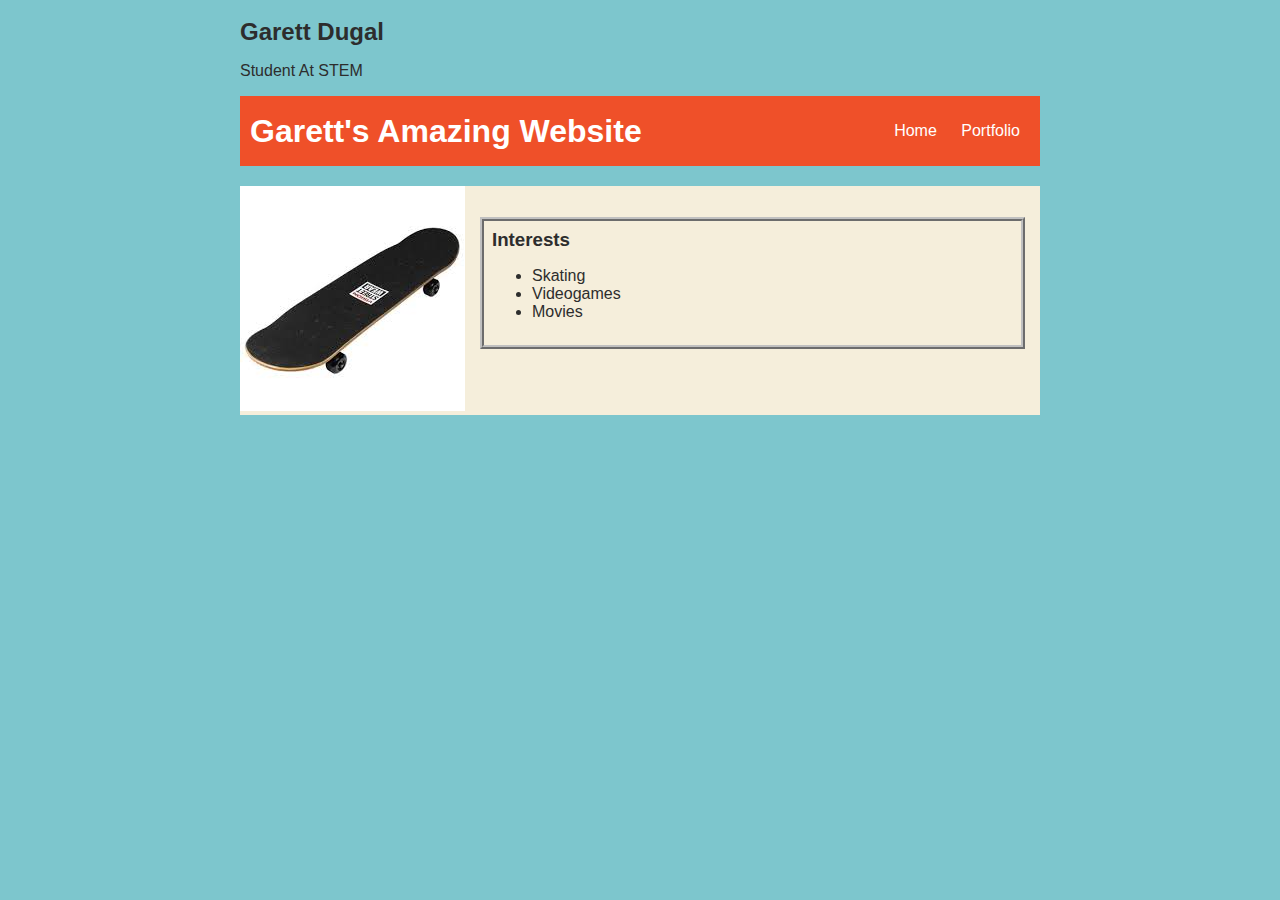
<file: index.html>
<!DOCTYPE HTML>
<html>
   <head><style>
    body {
        background: rgb(125, 198, 205);
        color: rgb(45, 45, 45);
        padding: 10px;
        font-family: arial;
    }
    #all-contents {
      max-width: 800px;
        margin: auto;
    }
 
    /* navigation menu */
    nav {
        background: rgb(239, 80, 41);
        margin-bottom: 20px;
        display: flex;
        padding: 10px;

    }
    h1 {
        display: flex;
        align-items: center;
        color: white;
        flex: 1;
        margin: 0;
    }
    #nav-ul {
        list-style-image: none;
    }
    .nav-li {
        display: inline-block;
        padding: 0 10px;
    }
    a {
        text-decoration: none;
        color: #fff;
    }
 
    /* main container area beneath menu */
    main {
        background: rgb(245, 238, 219);
        display: flex;
    }
    .sidebar {
        margin-right: 25px;
        padding: 10px;
    }
    .sidebar-img {
        width: 200px;
    }
    .content {
        flex: 1;
        padding: 15px;
    }
    #interests {
        border: 4px silver ridge;
        padding: 8px;
    }
    h2, h3 {
        margin: 0px;
    }
 </style>
       <title>Garett's Amazing Website</title>
   </head>
   
   <body>
    <!-- All content goes here -->
    <div  id="all-contents"> 
        
        <h2> Garett Dugal</h2>
        <p>Student At STEM </p>
        <!-- Interests section -->
        <div> </div>
        <nav>
            <h1> Garett's Amazing Website</h1> 
            <ul id="nav-ul">
                <li class="nav-li">
                  <a href="index.html"> Home </a>
                </li>
                <li class="nav-li">
                  <a href="portfolio.html"> Portfolio </a>
                </li>
            </ul>
        </nav>

        <main>
            <!-- Sidebar section -->
            <div .sidebar>
                <img .sidebar-img src="[data-uri]">
            </div>
        
             <!-- Content Section-->
   <div class="content">
    <h2></h2>
    <p></p>
    <!-- Interests section -->
    <div id="interests">
        <h3>Interests</h3>
        <ul>
            <li>Skating</li>
            <li>Videogames</li>
            <li>Movies</li>
        </ul>
    </div>
</div>

</body>

</html>
</file>
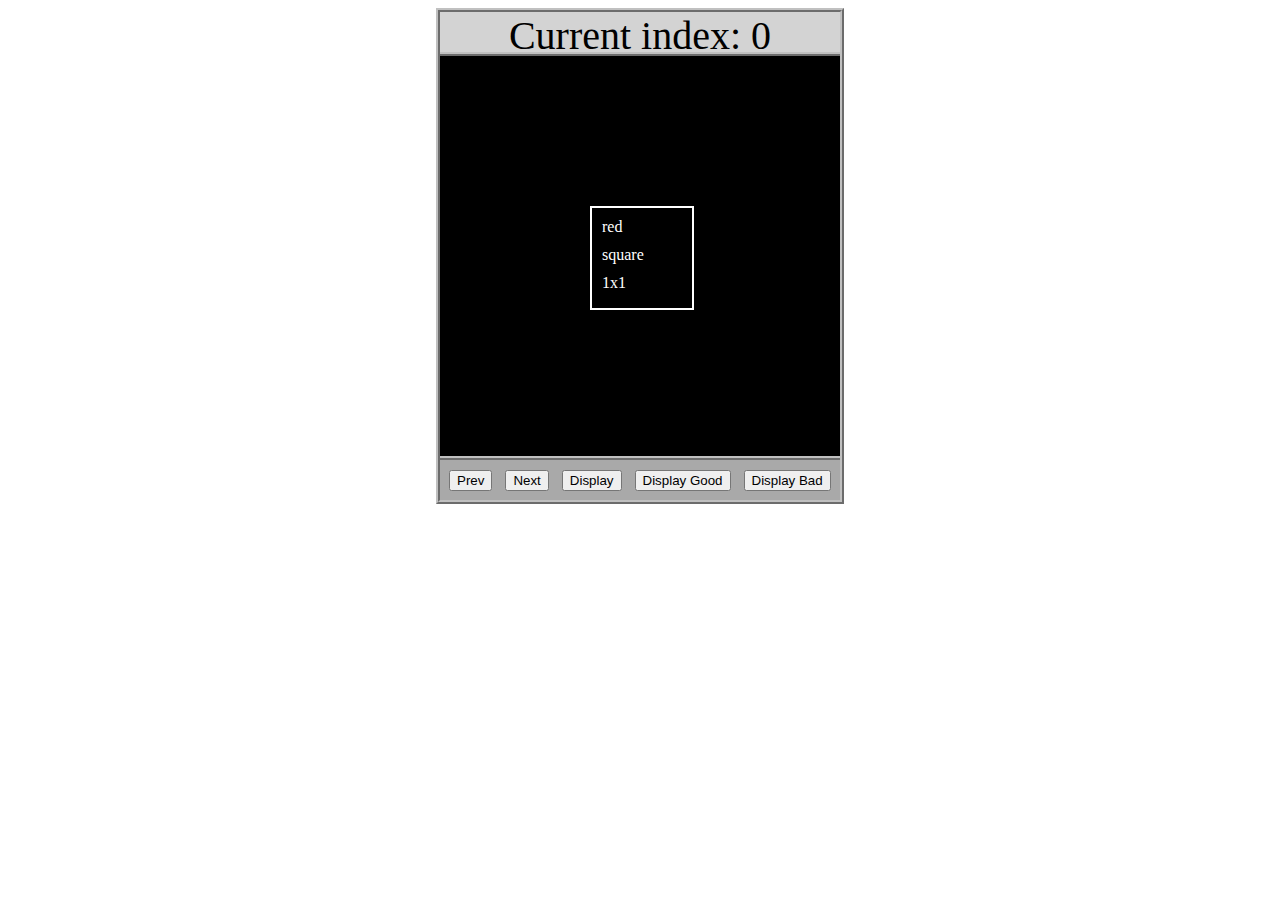
<file: asd-projects/data-shapes/index.html>
<!DOCTYPE html>
<html>
  <head>
    <meta charset="utf-8" />
    <meta name="viewport" content="width=device-width" />
    <title>Data Shapes</title>
    <link rel="stylesheet" href="index.css" />
    <script src="https://code.jquery.com/jquery-3.1.0.js"></script>
    <script src="index.js"></script>
  </head>
  <body>
    <div id="board">
      <div id="info-bar">Current index: 0</div>
      <div id="shape-container">
        <div id="shape"></div>
      </div>
      <div id="button-box">
        <button id="cycle-left">Prev</button>
        <button id="cycle-right">Next</button>
        <button id="execute1">Display</button>
        <button id="execute2">Display Good</button>
        <button id="execute3">Display Bad</button>
      </div>
    </div>
  </body>
</html>
</file>
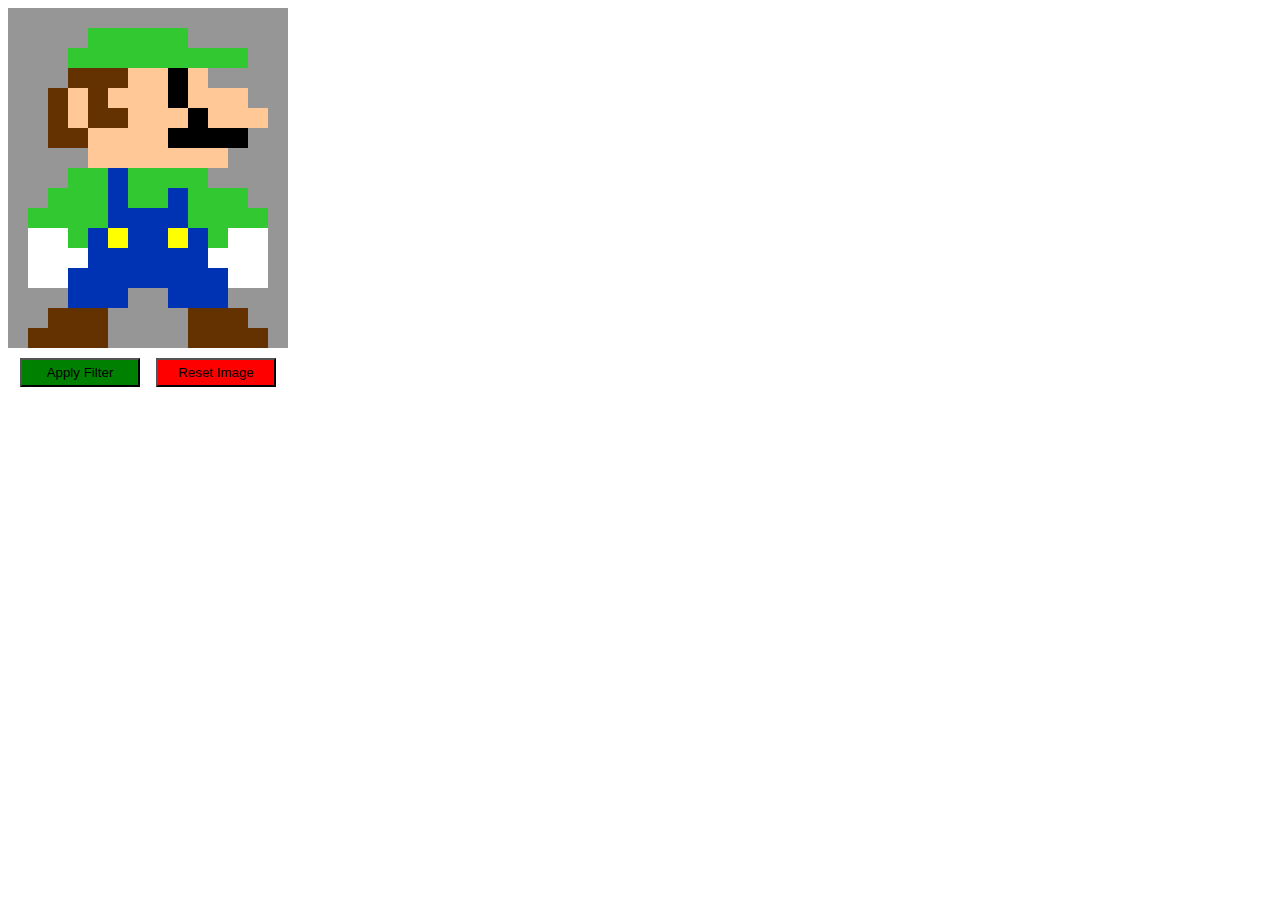
<file: asd-projects/image-filtering/index.html>
<!DOCTYPE html>
<html>
  <head>
    <script src="https://code.jquery.com/jquery-3.1.0.js"></script>
    <meta charset="utf-8" />
    <meta name="viewport" content="width=device-width" />
    <link rel="stylesheet" href="index.css" />
    <script src="image.js"></script>
    <script src="index.js"></script>
    <title>Image Filtering</title>
  </head>
  <body>
    <div id="display"></div>
    <div id="button-box">
      <button id="apply">Apply Filter</button>
      <button id="reset">Reset Image</button>
    </div>
  </body>
</html>
</file>
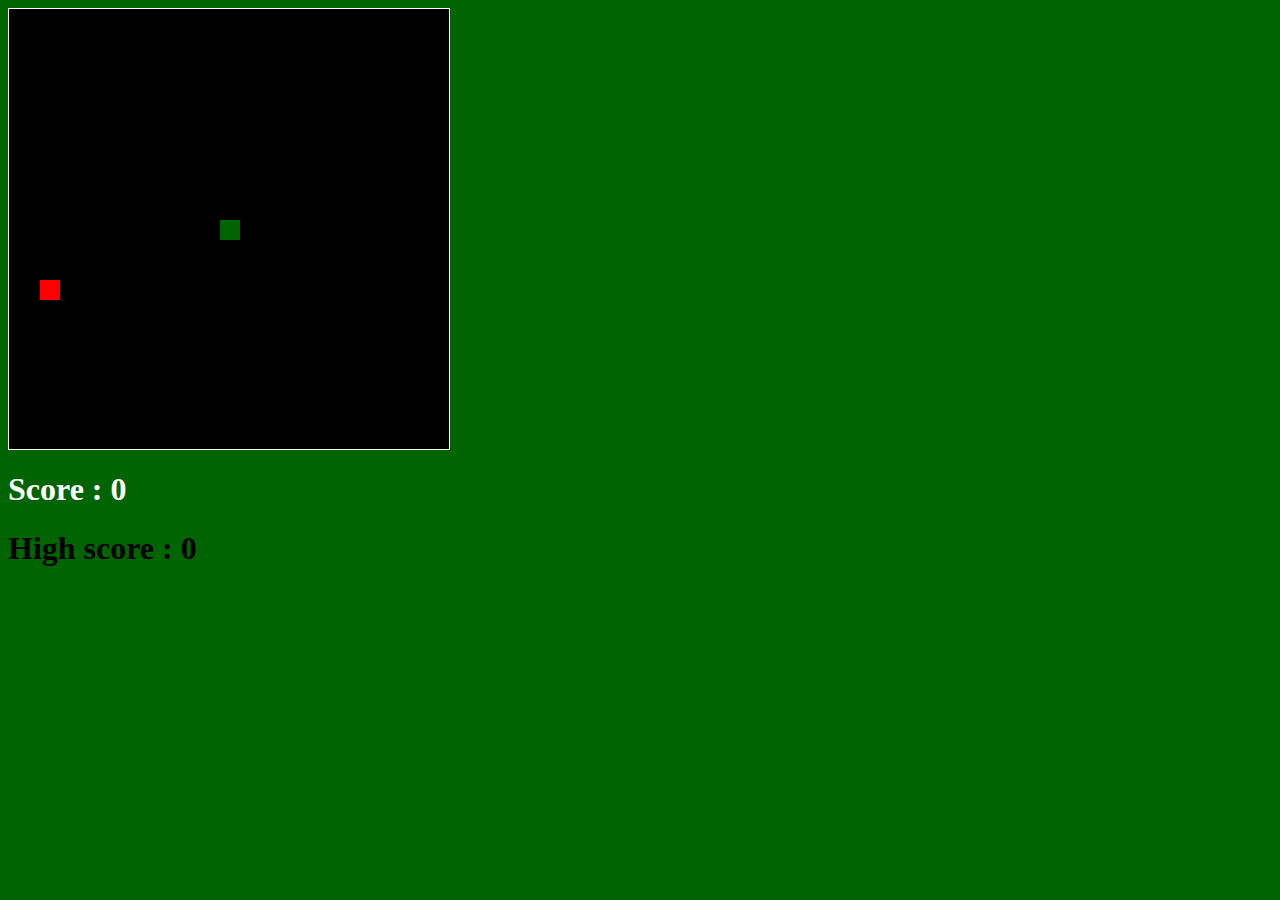
<file: asd-projects/snake/index.html>
<!DOCTYPE html>
<html>


  <head>
    <title>Snake</title>
    <!--Link jQuery and CSS here-->
    <link rel="stylesheet" type="text/css" href="index.css" />
    <script src="jquery.min.js"></script>
  </head>
  <body>
    <div
      id = "board"></div>
    <h1
      id = "score">Score : 0</h1>
    <h1
      id = "highscore">High score : 0</h1>
  </body>
 
  <!-- Link index.js here -->
  <script src="index.js"></script>
</html>
</file>
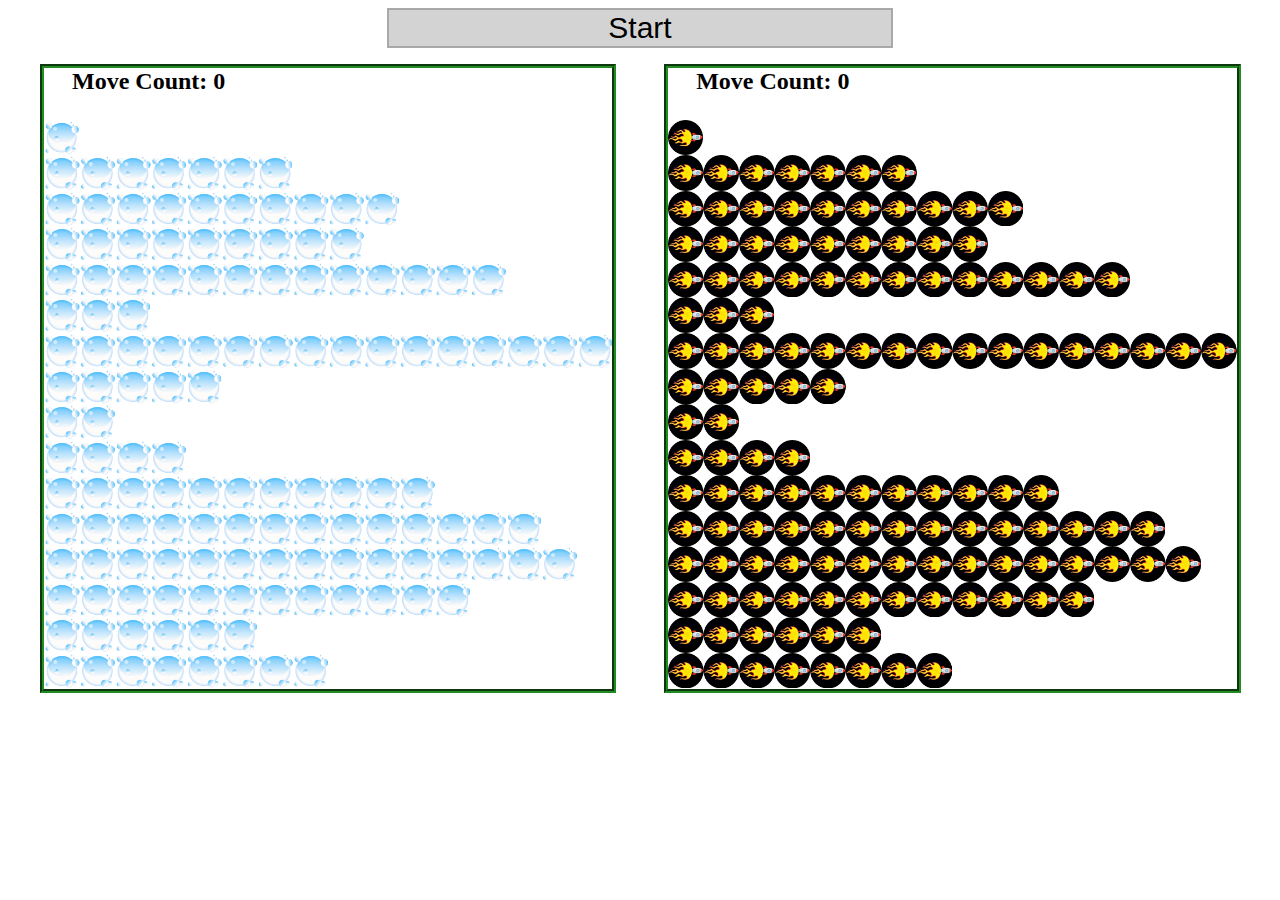
<file: asd-projects/sorting-exercise/index.html>
<!DOCTYPE html>
<html>
<head>
    <script src="https://code.jquery.com/jquery-3.1.0.js"></script>    
    <meta charset="utf-8">
    <meta name="viewport" content="width=device-width">
    <link rel="stylesheet" href="index.css">
    <script src="setup.js"></script>
    <script src="index.js"></script>
    <script src="run.js"></script>
    <title>Sorting</title>
</head>
<body>
    <div id="fullContainer">
        <div id="buttonContainer">
          <button id="goButton">Start</button>
        </div>
        <div id="sortContainer">
            <div class="subContainer" id="bubbleArea">
                <h2 id="bubbleCounter">Move Count: 0</h2>
                <div id="displayBubble">

                </div>
            </div>

            <div class="subContainer" id="quickArea">
                <h2 id="quickCounter">Move Count: 0</h2>
                <div id="displayQuick">

                </div>
            </div>
        </div>
    </div>
</body>
</html>
</file>
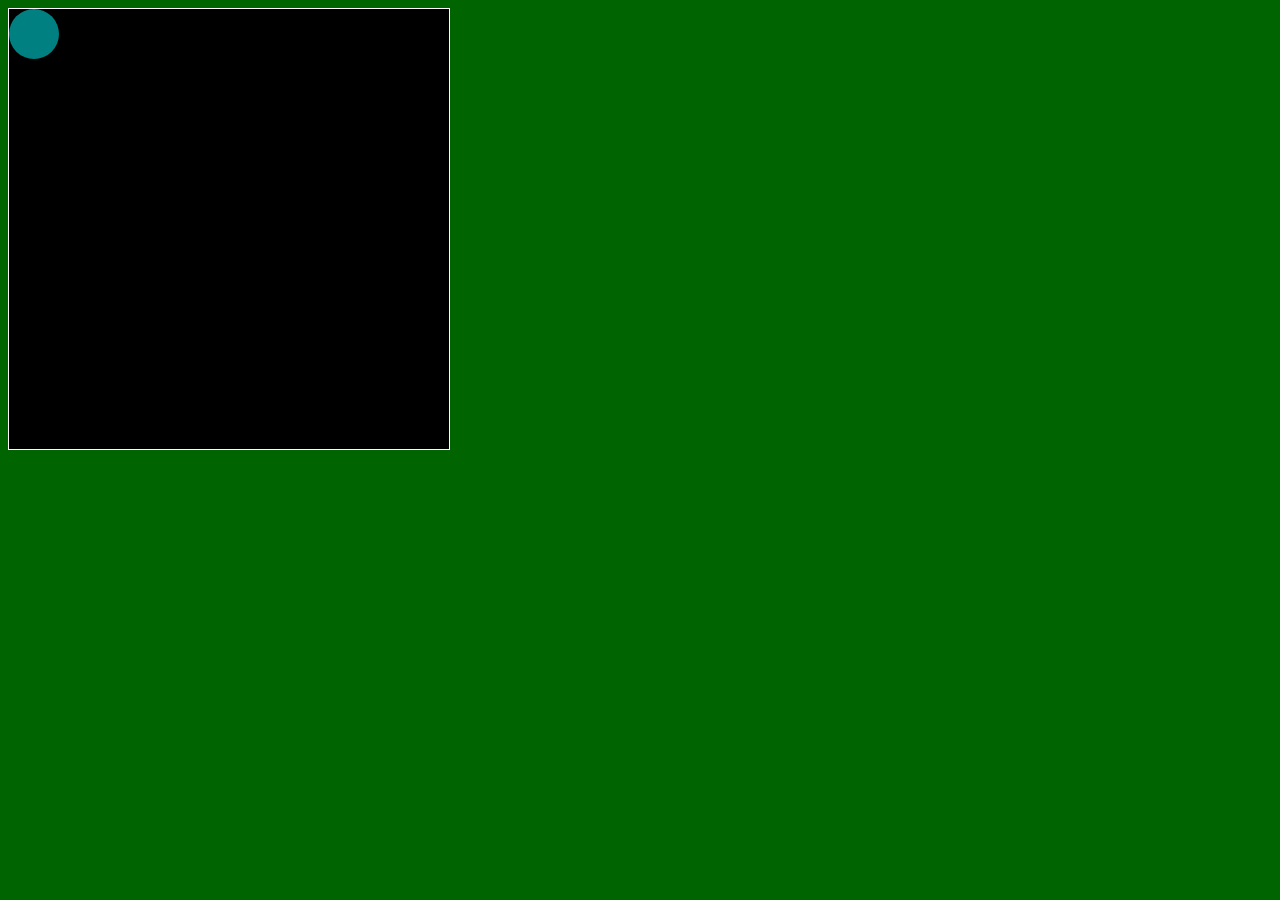
<file: asd-projects/walker/index.html>
<!DOCTYPE html>
<html>
  <head>
    <title>Title</title>
    <!-- Load CSS files -->
    <link rel="stylesheet" type="text/css" href="index.css">
   
    <!-- Load JavaScript files -->
    <script src="jquery.min.js"></script>
    <script src="index.js"></script>
  </head>
 
  <body>
    <div id='board'>
      <div id='walker'></div>
    </div>
  </body>
</html>
</file>
<file: projects/bouncing-box/index.html>
<!DOCTYPE html>
<html>
<head>
	<meta charset="utf-8">
	<title>Bouncing Box</title>
	<style>
		.box {
            width: 70px;
            height: 70px;
            background-color: teal;
            font-size: 300%;
            text-align: center;
            position: absolute;
            top: 100px;
            left: 100px;  /* <--- Change me! */
        }
    </style>
	<script src="//cdnjs.cloudflare.com/ajax/libs/jquery/2.1.1/jquery.min.js"></script>

</head>
<body class="board">
	<!-- HTML for the box -->
	<div class="box">?</div>

	<script>
        /* global $ */
        'use strict'
        $(document).ready(function(){
            //////////////////////////////////////////////////////////////////
            /////////////////// INITIALIZATION //////////////////////////
            //////////////////////////////////////////////////////////////////

            var $box = $('.box');	// reference to the HTML .box element
            var boardWidth = $('.board').width();	// the maximum X-Coordinate of the screen

            // Every 50 milliseconds, call the update Function (see below)
            setInterval(update, 50);

            // Every time the box is clicked, call the handleBoxClick Function (see below)
            $box.on('click', handleBoxClick);

             

            //////////////////////////////////////////////////////////////////
            /////////////////// CORE LOGIC /////////////////////////
            //////////////////////////////////////////////////////////////////
            // TODO 2 - Variable declarations 
            var positionX = 0;
            var speedX = 10;
            var points = 0;


            /* 
            This Function will be called 20 times/second. Each time it is called,
            it should move the Box to a new location. If the box drifts off the screen
            turn it around! 
            */
            function update() {
                positionX += speedX;
                $box.css("left", positionX);
               
                if (positionX > boardWidth) {
                    speedX = -speedX;
                }
                if (positionX < 0) {
                    speedX = -speedX;
                }
            };

            /* 
            This Function will be called each time the box is clicked. Each time it is called,
            it should increase the points total, increase the speed, and move the box to
            the left side of the screen.
            */
            function handleBoxClick() {
                debugger;
                points += 1;
                $box.text(points);
                speedX += 3;
                positionX = 0;

            };

        });
	</script>
</body>
</html>
</file>
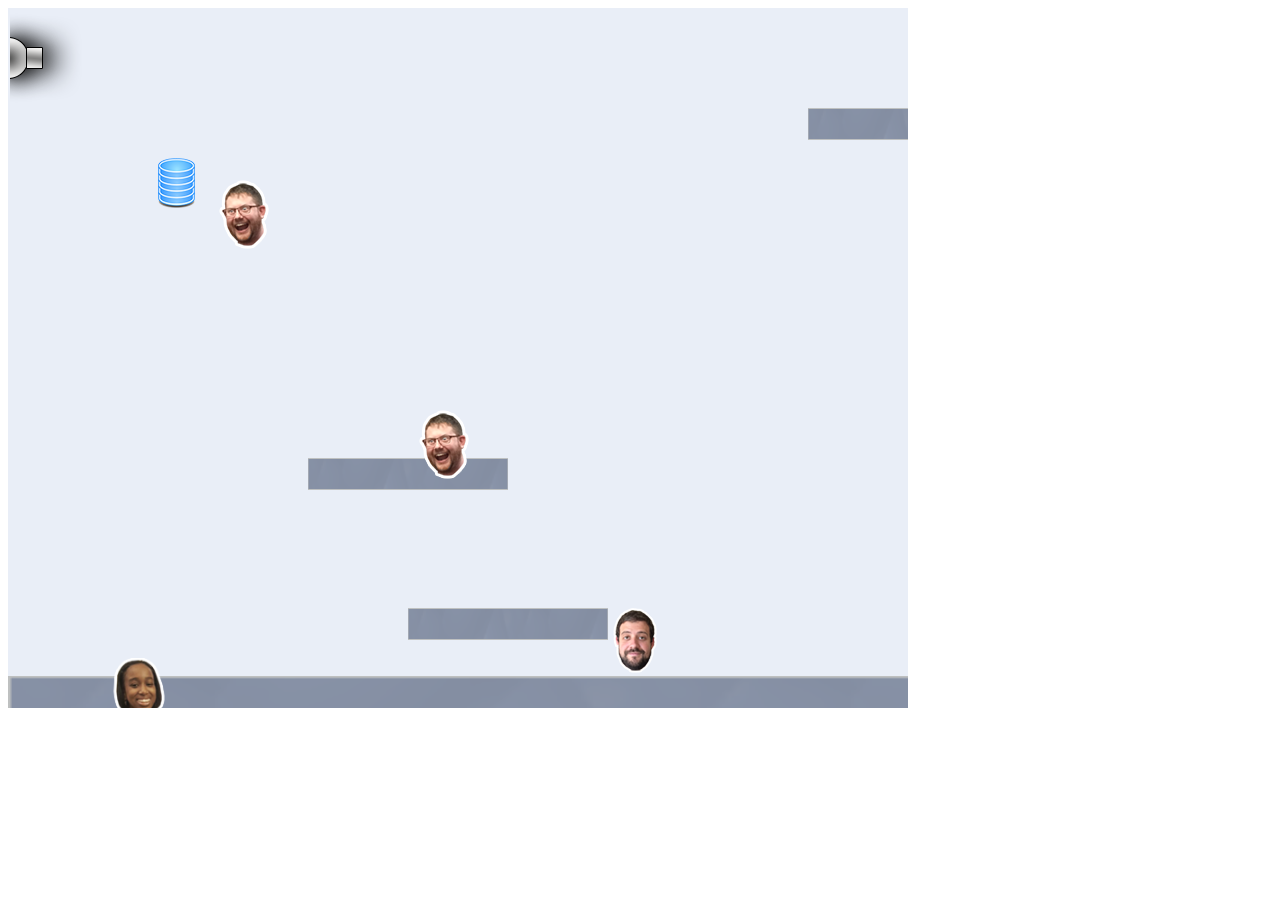
<file: projects/platformer/index.html>
<!DOCTYPE html>
<html>
    <head>
        <title>Platformer</title>
        <script src="lib/jquery.min.js"></script>
        <script src="lib/phaser.min.js"></script>
        <script src="js/factory/game.js"></script>
        <script src="js/factory/preload.js"></script>
        <script src="js/factory/platform.js"></script>
        <script src="js/factory/collectable.js"></script>
        <script src="js/factory/cannon.js"></script>
        <script src="js/factory/player.js"></script>
        <script src="js/controller/player-manager.js"></script>
        <script src="js/init/platform.js"></script>
        <script src="js/init/collectable.js"></script>
        <script src="js/init/cannon.js"></script>
        <script src="js/init/player.js"></script>
    </head>
    <body>
        <script src="js/index.js"></script>
    </body>
</html>
</file>
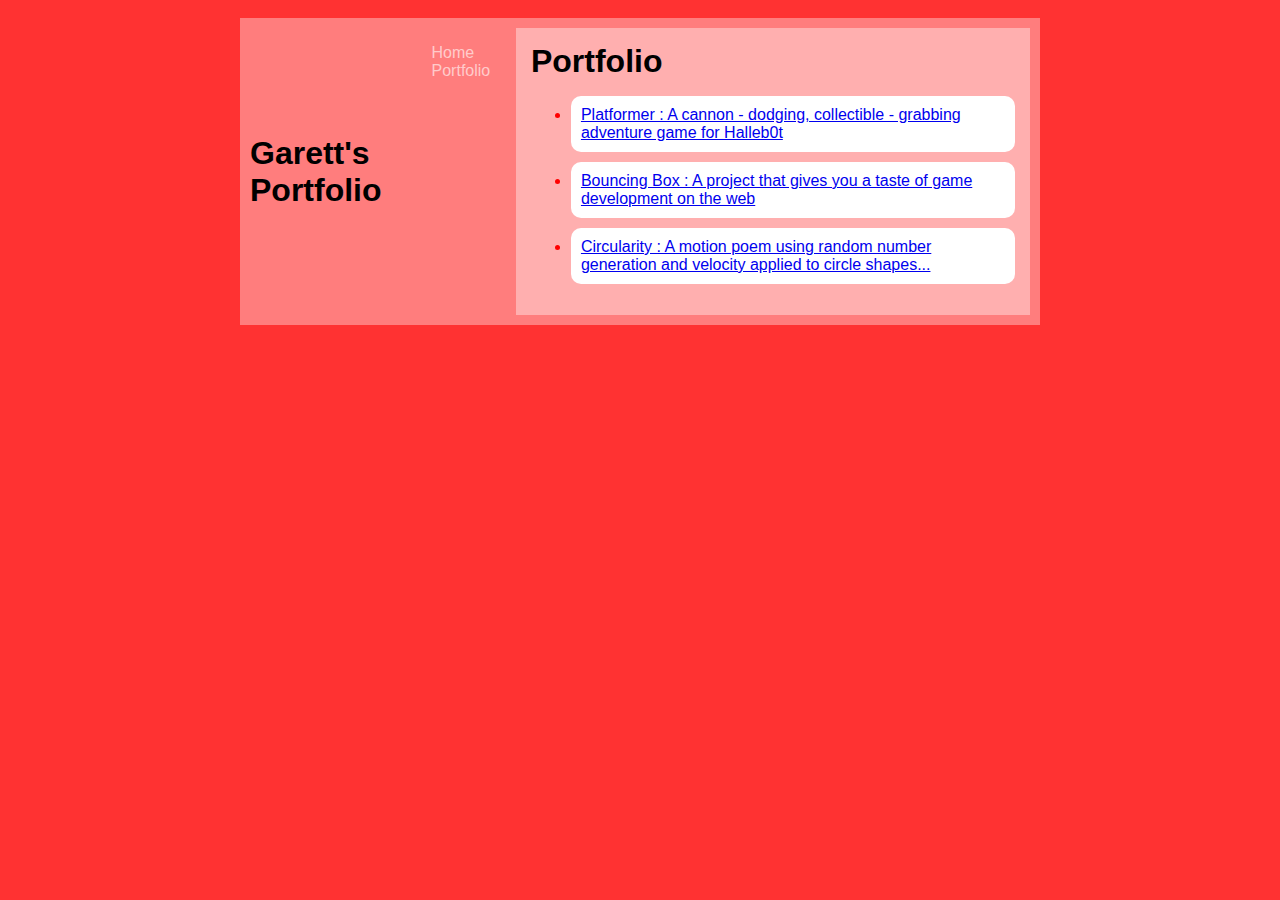
<file: portfolio.html>
<!DOCTYPE HTML>
<html>
    <head>
        <title>Garett's Portfolio</title>
        <style type="text/css">
          body {
              background: rgb(255, 50, 50);
              color: rgb(190, 190, 190);
              padding: 10px;
              font-family: arial;
          }
          header {
              font-size: 1.5em;
              font-weight: bold;
          }
 
          #all-contents {
              max-width: 800px;
              margin: auto;
          }
 
          /* navigation menu */
          nav {
              background: rgb(255, 125, 125);
              margin: 0 auto;
              display: flex;
              padding: 10px;
          }
          h1 {
              display: flex;
              align-items: center;
              color: rgb(0, 0, 0);
              flex: 1;
              margin: 0;
          }
          #nav-ul {
              list-style-image: none;
          }
          .nav-li {
              display: inline-block;
              padding: 0 10px;
          }
          .nav-a {
              text-decoration: none;
              color: rgba(255, 255, 255, 0.61);
          }
 
          /* main container area beneath menu */
          main {
              background: rgb(255, 175, 175);
              display: flex;
          }
          .content {
              flex: 1;
              padding: 15px;
              color: rgb(300, 0, 0);
          }
          #portfolio {
             list-style-type: none;
             padding-left: 0;
         }
 
         #Portfolio li {
             background: #fff;
             padding: 10px;
             border-radius: 10px;
             margin-bottom: 10px;
         }
 
         #portfolio li:hover {
             background: rgb(100, 100, 100);
         }
 
         #portfolio a {
             text-decoration: none;
             color: #454545;
         }
      </style>
    </head>
 
    <body>
      <div id="all-contents">
        <nav>
          <h1>Garett's Portfolio</h1>
          <ul id="nav-ul">
             <li class="nav-li">
             <a class="nav-a" href="index.html">Home</a>
           </li>
           <li class="nav-li">
             <a class="nav-a" href="portfolio.html">Portfolio</a>
           </li>
       </ul>
       <main>
          <div class ="content">
            <h1>Portfolio</h1>
            <ul id ="Portfolio">
              <li><a href="projects/platformer/">Platformer : A cannon - dodging, collectible - grabbing adventure game for Halleb0t</a></li>
              <li><a href="projects/bouncing-box/">Bouncing Box : A project that gives you a taste of game development on the web </a></li>
              <li><a href="projects/circularity/">Circularity : A motion poem using random number generation and velocity applied to circle shapes...</a></li>
            </ul>
          </div>
       </main>
        </nav>
      </div>
    </body>
</html>
</file>
<file: asd-projects/data-shapes/index.css>
#board {
  width: 400px;
  margin: auto;
  border: silver ridge 4px;
}

#info-bar {
  width: 400px;
  height: 40px;
  background: lightgray;
  font-size: 40px;
  text-align: center;
}

#shape-container {
  width: 400px;
  height: 400px;
  background: black;
  border-top: silver ridge 4px;
  border-bottom: silver ridge 4px;
}

#button-box {
  width: 400px;
  height: 40px;
  background: darkgray;
}

#shape {
  color: white;
  width: 100px;
  height: 100px;
  position: relative;
  top: 150px;
  left: 150px;
  border: white solid 2px;
  display: block;
}

button {
  width: auto;
  height: auto;
  margin: auto;
  margin-top: 10px;
  margin-left: 9px;
}

p {
  margin: 10px;
}
</file>
<file: asd-projects/image-filtering/index.css>
.square {
  width: 20px;
  height: 20px;
  position: absolute;
}

body > div {
  position: relative;
}

#button-box {
  position: relative;
  top: 350px;
}

button {
  width: 120px;
  padding: 5px;
  margin-left: 12px;
}

#apply {
  background: green;
}

#reset {
  background: red;
}
</file>
<file: asd-projects/snake/index.css>
body {
  background-color: darkgreen;
}

#board {
  width: 440px;
  height: 440px;
  border: 1px solid white;
  background-color: black;
}

#score, #highScore {
  color: white;
}

.snake, .apple {
  display: block;
  width: 20px;
  height: 20px;
  position: absolute;
  user-select: none;
}

.snake {
  background-color: green;
  z-index: 2;
}

#snake-head {
  background-color: darkgreen;
}

.apple {
  background-color: red;
  z-index: 1;
}
</file>
<file: asd-projects/sorting-exercise/index.css>
#fullContainer {
    width:100%;
}
#buttonContainer {
    margin:auto;
    width: 40%;
}
#goButton {
    margin: auto;
    width: 100%;
    border: 2px darkgray double;
    background: lightgray;
    font-size: 30px;
}
#sortContainer {
    display: table;
    margin: 0 auto;
    width: 100%;
}
.subContainer {
    display: inline-block;
    width:45%;
    border: 4px forestgreen groove;
    margin-top: 1.25%;
}
#bubbleArea {
    margin-left: 2.5%;
}
#quickArea {
    margin-left: 3.75%;
}
.subContainer > h2 {
    margin-left: 5%;
    height: 32px;
    margin-top: 0;
}
.sortElement {
    background-position: center;
    background-repeat: repeat-x;
    position: absolute;
    left: 0px;
    margin: 0;
    padding: 0;
}
.subContainer > div {
    position: relative;
}
.bubbleElement {
    background: url('img/bubble.png');
    /*border: 2px aqua ridge;*/
}
.quickElement {
    background: url('img/quick.png');
    /*border: 2px firebrick ridge;*/
}
</file>
<file: asd-projects/walker/index.css>
body {
  background-color: darkgreen;
}


#board {
  width: 440px;
  height: 440px;
  border: 1px solid white;
  background-color: black;
  position: relative;
}


#walker {
  background-color: teal;
  border-radius: 50px;
  width: 50px;
  height: 50px;
  position: absolute;
/*   left: 100px; */  /* Uncomment if you want to set a "starting" position */
/*   top: 100px;  */  /* Uncomment if you want to set a "starting" position */
}
</file>
